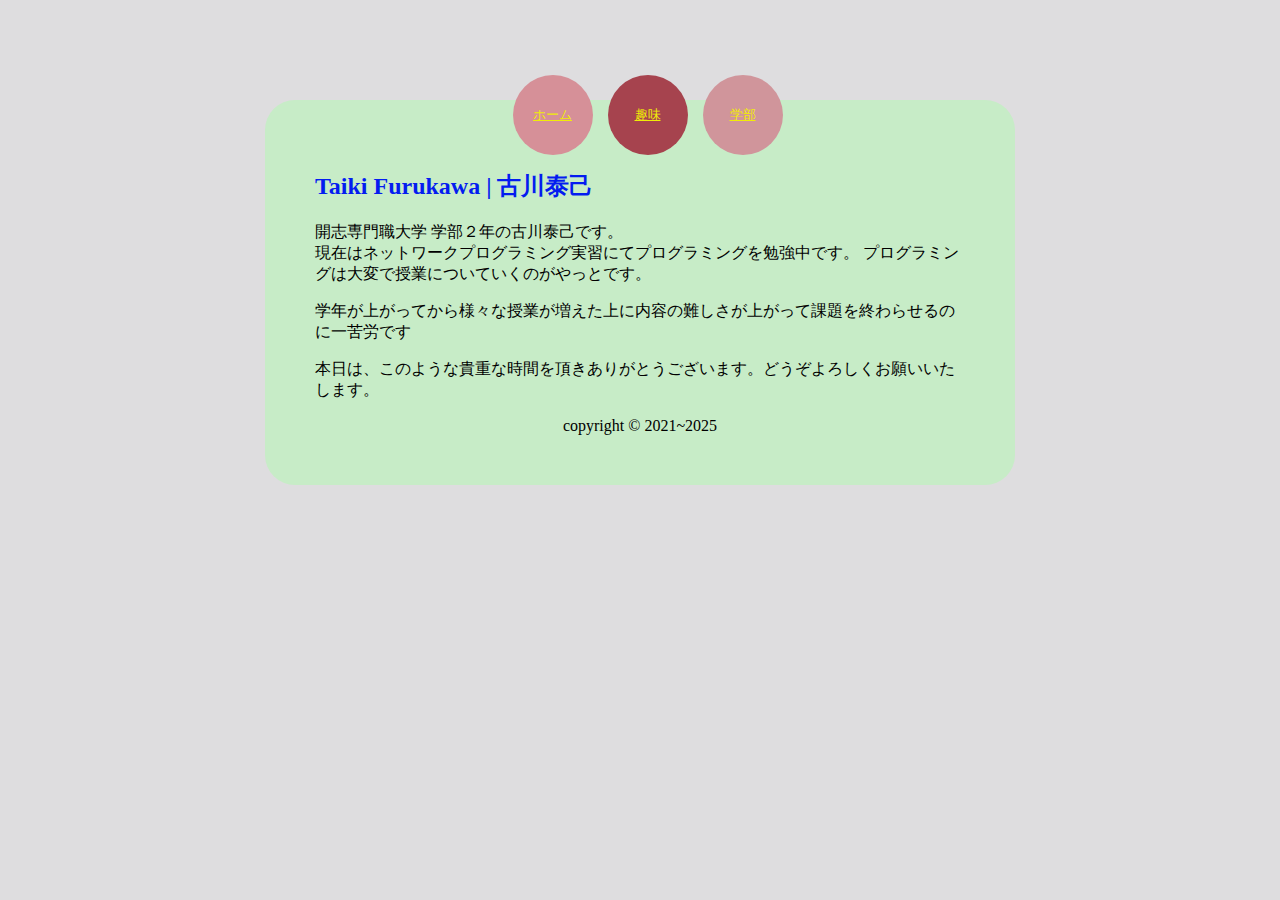
<file: index.html>
<!DOCTYPE html>
<html lang="en">
<head>
    <meta charset="UTF-8">
    <meta http-equiv="X-UA-Compatible" content="IE=edge">
    <meta name="viewport" content="width=device-width, initial-scale=1.0">
    <title>Document</title>
    <link rel="stylesheet" href="style2.css">
</head>
<body>
    <div class="contact-us">
        <div class="from">
            <div class="text">
                <h2>Taiki Furukawa | 古川泰己</h2>
                
                </p>
                <p>開志専門職大学             学部２年の古川泰己です。<br>
                    現在はネットワークプログラミング実習にてプログラミングを勉強中です。
                    プログラミングは大変で授業についていくのがやっとです。
                </p>
                <p>
                    学年が上がってから様々な授業が増えた上に内容の難しさが上がって課題を終わらせるのに一苦労です
                </p>
                <p>本日は、このような貴重な時間を頂きありがとうございます。どうぞよろしくお願いいたします。</p>
            </div>
        <div class="social-icon">
            <div class="home">
                <a href="index.html">ホーム</a>
            </div>
            <div class="research">
                <a href="hobby.html">趣味</a>
            </div>
            <div class="contact">
                <a href="learning.html">学部</a>
            </div>
        </div>
        <center>copyright &#xa9 2021~2025</center>    
        </div>
    </div>
</body>
</html>
</file>
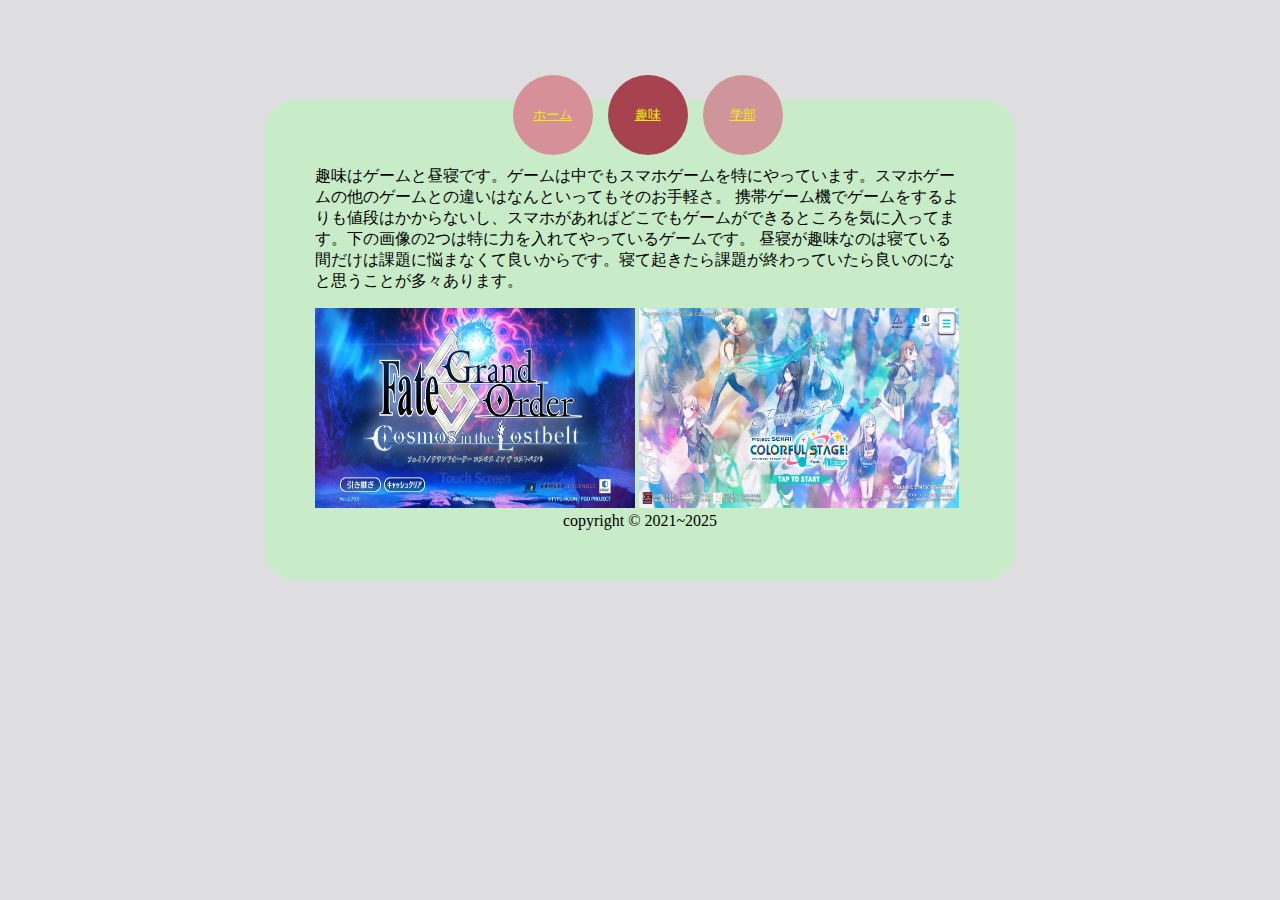
<file: hobby.html>
<!DOCTYPE html>
<html lang="en">
<head>
    <meta charset="UTF-8">
    <meta http-equiv="X-UA-Compatible" content="IE=edge">
    <meta name="viewport" content="width=device-width, initial-scale=1.0">
    <title>Document</title>
    <link rel="stylesheet" href="style2.css">
</head>
<body>
    <div class="contact-us">
        <div class="from">
            <div class="text">
                <p>
                    趣味はゲームと昼寝です。ゲームは中でもスマホゲームを特にやっています。スマホゲームの他のゲームとの違いはなんといってもそのお手軽さ。
                    携帯ゲーム機でゲームをするよりも値段はかからないし、スマホがあればどこでもゲームができるところを気に入ってます。下の画像の2つは特に力を入れてやっているゲームです。
                    昼寝が趣味なのは寝ている間だけは課題に悩まなくて良いからです。寝て起きたら課題が終わっていたら良いのになと思うことが多々あります。
                </p>
            </div>
            <div class="text">
                <img src="Screenshot_20230425-110725.png" width="320" height="200">
                <img src="Screenshot_20230425-110754.png" width="320" height="200">
            </div>
            <div class="social-icon">
                <div class="home">
                    <a href="index.html">ホーム</a>
                </div>
                <div class="research">
                    <a href="hobby.html">趣味</a>
                </div>
                <div class="contact">
                    <a href="learning.html">学部</a>
                </div>
            </div>
        </div>
        <center>copyright &#xa9 2021~2025</center>
    </div>
</body>
</html>
</file>
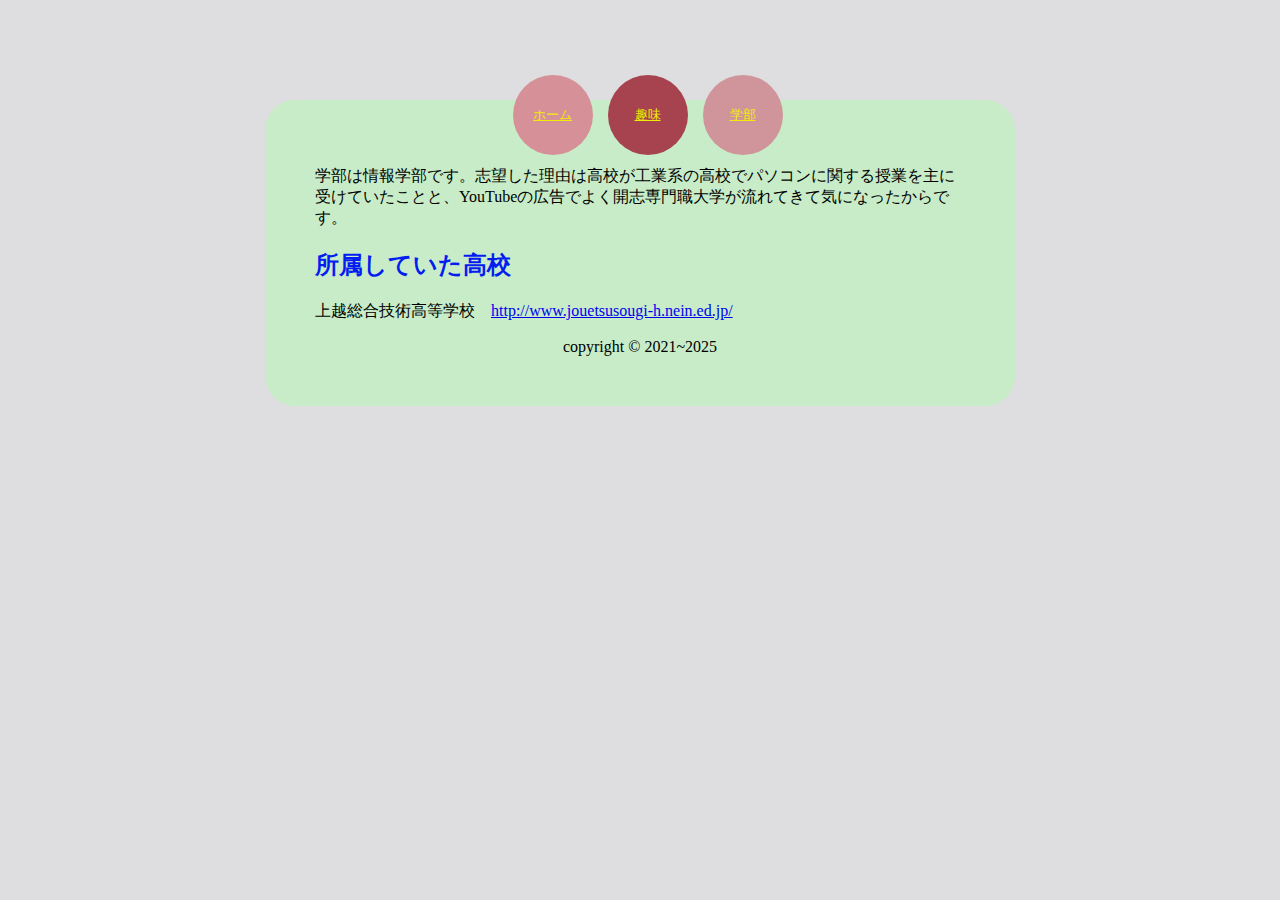
<file: learning.html>
<!DOCTYPE html>
<html lang="en">
<head>
    <meta charset="UTF-8">
    <meta http-equiv="X-UA-Compatible" content="IE=edge">
    <meta name="viewport" content="width=device-width, initial-scale=1.0">
    <title>Document</title>
    <link rel="stylesheet" href="style2.css">
</head>
<body>
    <div class="contact-us">
        <div class="from">
            <div class="text">
                <p>
                    学部は情報学部です。志望した理由は高校が工業系の高校でパソコンに関する授業を主に受けていたことと、YouTubeの広告でよく開志専門職大学が流れてきて気になったからです。
                </p>
            </div>
            <div class="text">
                <h2>所属していた高校</h2>
                <p>上越総合技術高等学校　<a href="http://www.jouetsusougi-h.nein.ed.jp/">http://www.jouetsusougi-h.nein.ed.jp/</a>
                </p>
            </div>
            <div class="social-icon">
                <div class="home">
                    <a href="index.html">ホーム</a>
                </div>
                <div class="research">
                    <a href="hobby.html">趣味</a>
                </div>
                <div class="contact">
                    <a href="learning.html">学部</a>
                </div>
            </div>
        </div>
        <center>copyright &#xa9 2021~2025</center>
    </div>
</body>
</html>
</file>
<file: style2.css>
body{
    background: rgb(222, 221, 223);
}
h2{
    color: rgb(4, 28, 240);
}
.contact-us{
    width: 650px;
    background:#c7ecc7;
    padding: 50px;
    margin: 100px auto;
    border-radius: 30px;
    position: relative;
}
.social-icon{
    position: absolute;
    top: -25px;
    left: 53%;
    transform: translateX(-50%);
    width: 300px;
    display: flex;
}
.social-icon div{
   width: 80px;
   height: 80px;
   border-radius: 50%;
   position: relative;
   cursor: pointer;
   margin-right: 15px;
}
.social-icon div a{
    position: absolute;
    top: 50%;
    left: 50%;
    transform: translate(-50%, -50%);
    color: rgb(240, 236, 7);
    font-size: 13px;
 }
 .social-icon div.home{
 background: #d69098;
 }
 .social-icon div.research{
 background: #a6434e;
 }
 .social-icon div.contact{
 background: #d0959b;
 }
 img:hover{
     opacity: 0.5;
     cursor: pointer;
 }

 .form, .form-item{
     top: 20px;
     width: 100%
}
.form-item .input{
    width: 100%;
    margin-bottom: 10px;    
    border-radius: 30px;
    border: none;
    padding: 25px 40px;
    box-sizing: border-box;
    background: rgb(238, 237, 234);   
 
}
.form-item{
    position: relative;
}
.form-item .fas{
    position: absolute;
    top: 25px;
    left: 15px;
}
.btn{
    text-align: center;
    width: 95%;
    background: #a2757a;
    border-radius: 20px;
    padding: 10px 6px;
    color: #f8faf0;
    cursor: pointer;
    margin: 10px;
    
}
</file>
